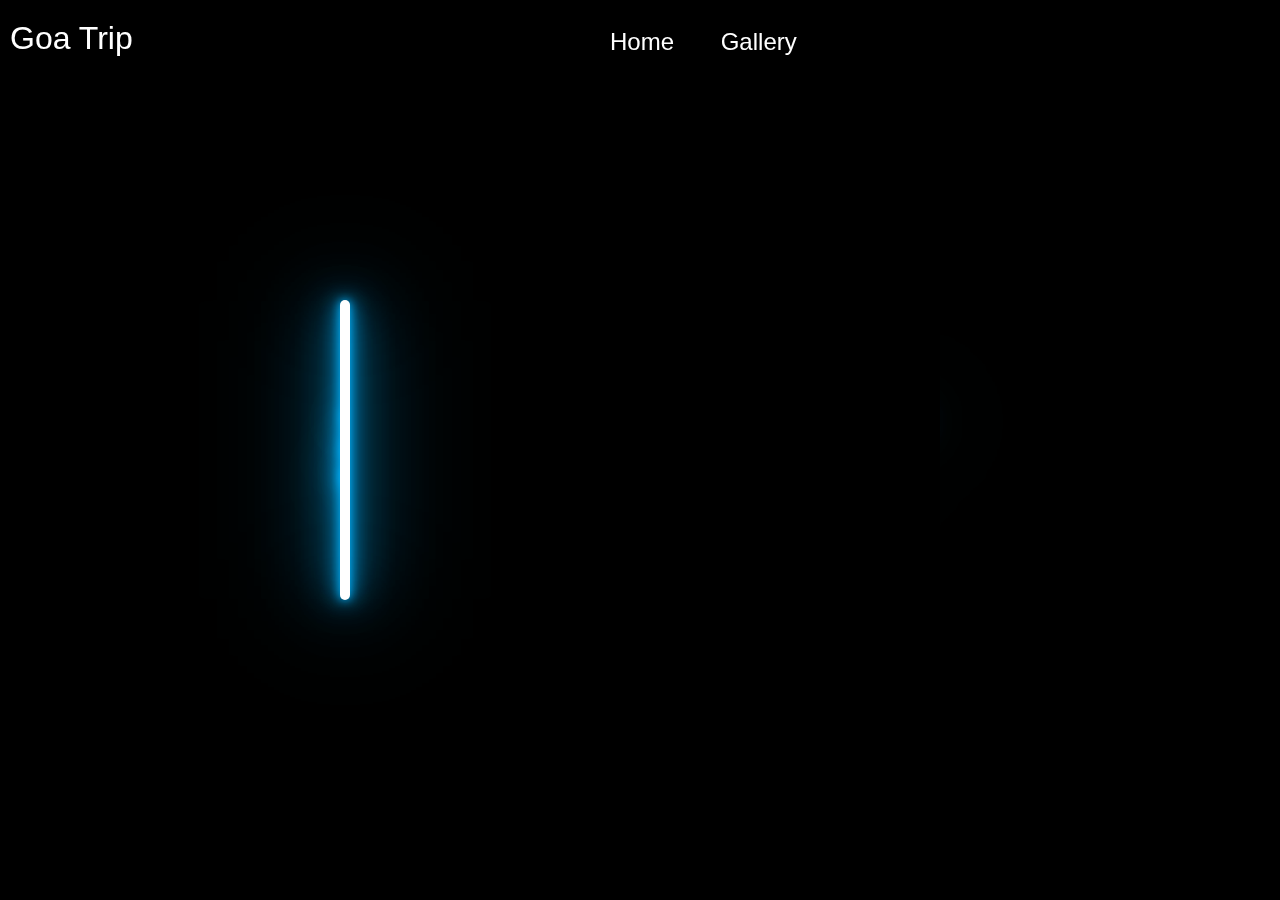
<file: Contact.html>
<!DOCTYPE html>
<html lang="en">
<head>
    <meta name="viewport" content="width=device-width, initial-scale=1.0">
    <title>Webpage Desing</title>
    <link rel="stylesheet" href="style.css">
    <link rel="stylesheet">
    <link href='https://unpkg.com/boxicons@2.1.4/css/boxicons.min.css' rel='stylesheet'>
    <link href='https://unpkg.com/boxicons@2.1.4/css/boxicons.min.css' rel='stylesheet'>


</head>
<body class="conus"> 
<div class="container">
<div class="logo">
    <span>Goa Trip</span>
</div>
</div>
<main class="header_cnt">
        <nav class="navigation">
            <a href="index.html">Home</a>
            <a href="#">Gallery</a>
            </nav>
</main>
<div class="box">
    <div class="lightbar"></div>
    <div class="topLayer"></div>
    <h2>YOU ARE FREE, BUT I AM NOT AVAILABLE. SO CONTACT ME ON THE 32nd OF EVERY MONTH</h2>
    </div>

</body>
</html>
</file>
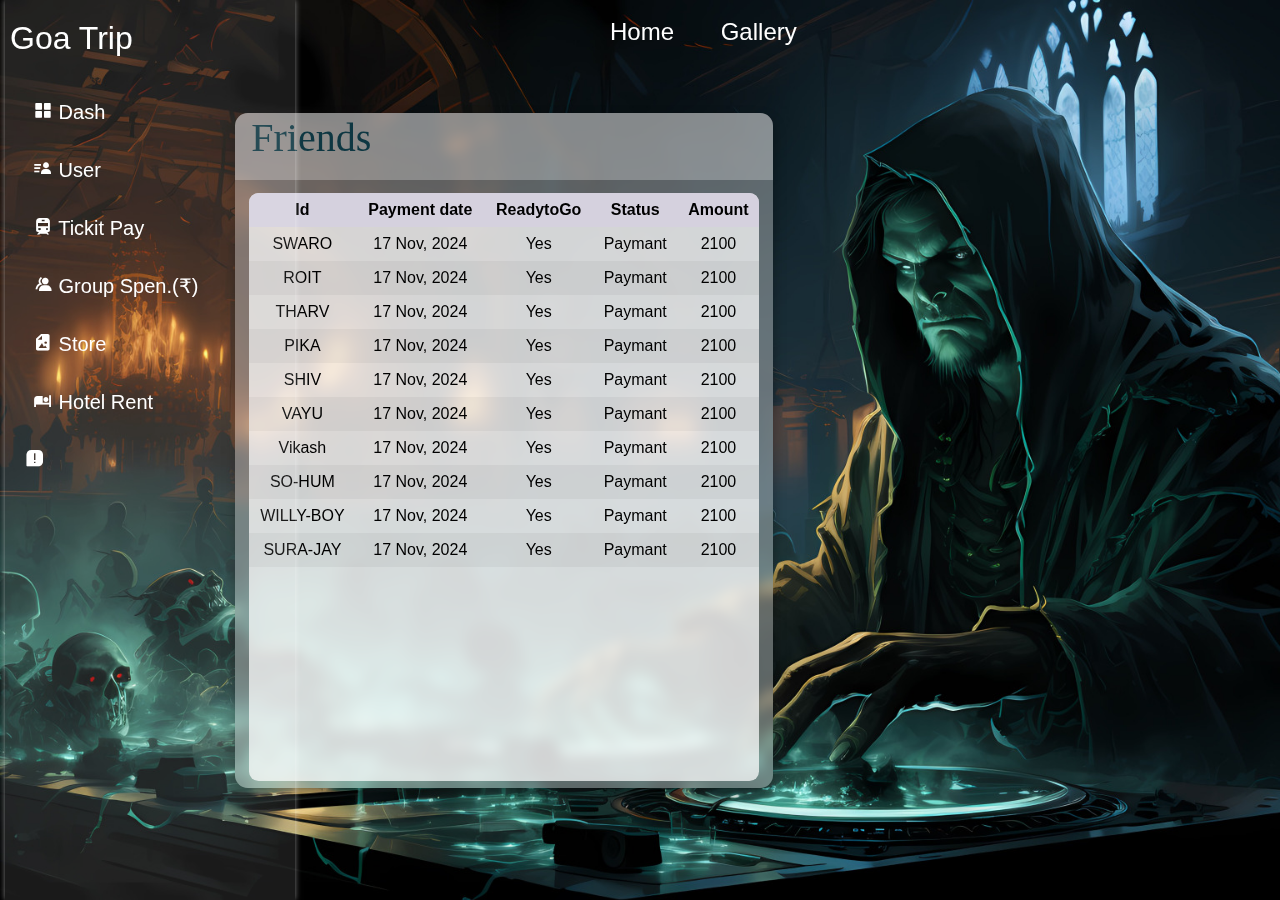
<file: Dashboard.html>
<!DOCTYPE html>
<html lang="en">
<head>
    <meta name="viewport" content="width=device-width, initial-scale=1.0">
    <title>Webpage Desing</title>
    <link rel="stylesheet" href="style.css">
    <link rel="stylesheet">
    <link href='https://unpkg.com/boxicons@2.1.4/css/boxicons.min.css' rel='stylesheet'>
    <link href='https://unpkg.com/boxicons@2.1.4/css/boxicons.min.css' rel='stylesheet'>


</head>
<body class="Dash"> 
    <div class="container">
<div class="logo">
    <span>Goa Trip</span>
</div>
</div>

<main class="header_db">
        <nav class="navigation">
            <a href="index.html">Home</a>
            <a href="#">Gallery</a>
            </nav>
</main>

    <main class="table">
        <section class="table_header">
            <div class="table_title3"> Friends </div>
            </section>
            <section class="table_body">
                <table>
                    <thead>
                        <tr>
                            <th> Id </th>
                            <th> Payment date </th>
                            <th> ReadytoGo </th>
                            <th> Status </th>
                            <th> Amount </th>
                        </tr>
                    </thead>
                    <tbody>
                        <tr>
                            <td> SWARO </td>
                            <td> 17 Nov, 2024</td>
                            <td> Yes</td>
                            <td> Paymant</td>
                            <td> 2100 </td>
                        </tr>
                        <tr>
                            <td> ROIT </td>
                            <td> 17 Nov, 2024</td>
                            <td> Yes</td>
                            <td> Paymant</td>
                            <td> 2100 </td>
                        </tr>
                        <tr>
                            <td> THARV </td>
                            <td> 17 Nov, 2024</td>
                            <td> Yes</td>
                            <td> Paymant</td>
                            <td> 2100 </td>
                        </tr>
                        <tr>
                            <td> PIKA </td>
                            <td> 17 Nov, 2024</td>
                            <td> Yes</td>
                            <td> Paymant</td>
                            <td> 2100 </td>
                        </tr>
                        <tr>
                            <td> SHIV </td>
                            <td> 17 Nov, 2024</td>
                            <td> Yes</td>
                            <td> Paymant</td>
                            <td> 2100 </td>
                        </tr>
                        <tr>
                            <td> VAYU </td>
                            <td> 17 Nov, 2024</td>
                            <td> Yes</td>
                            <td> Paymant</td>
                            <td> 2100 </td>
                        </tr>
                        <tr>
                            <td> Vikash </td>
                            <td> 17 Nov, 2024</td>
                            <td> Yes</td>
                            <td> Paymant</td>
                            <td> 2100 </td>
                        </tr>
                        <tr>
                            <td> SO-HUM </td>
                            <td> 17 Nov, 2024</td>
                            <td> Yes</td>
                            <td> Paymant</td>
                            <td> 2100 </td>
                        </tr>
                        <tr>
                            <td> WILLY-BOY </td>
                            <td> 17 Nov, 2024</td>
                            <td> Yes</td>
                            <td> Paymant</td>
                            <td> 2100 </td>
                        </tr>
                        <tr>
                            <td> SURA-JAY </td>
                            <td> 17 Nov, 2024</td>
                            <td> Yes</td>
                            <td> Paymant</td>
                            <td> 2100 </td>
                        </tr>
                    </tbody>
                </table>
            </main>
                        <div class="main_box">
                            <input type="checkbox" id="check">
                            <div class="btn_one">
                                <label for="check">
                                </label>
                                
                                </label>
                        </div>
                        <div class="sidebar_menu">
                            <div class="btn_two">
                                <label for="check">
                                    <i class='bx bx-menu toggle-btn' ></i>
                                </label>
                            </div>
                            <div class="menu">
                            <ul>
                                <li>
                                    <i class="menu"></i>
                                    <a href="Dashboard.html">
                                            <i class='bx bxs-grid-alt bx-flip-horizontal' ></i>
                                                <span class="link name">Dash</span>
                                    </a>
                                </li>
                                <li>
                                    <i class="menu"></i>
                                    <a href="#">
                                            <i class='bx bxs-user-detail bx-flip-horizontal' ></i>
                                                <span class="link name">User</span>
                                        
                                    </a>
                                </li>
                                <li>
                                    <i class="menu"></i>
                                    <a href="TravelPayment.html">
                                            <i class='bx bxs-train bx-flip-horizontal' ></i>
                                                <span class="link name">Tickit Pay</span>
                                </a>
                                </li>
                                <li>
                                    <i class="menu"></i>
                                    <a href="GroupSpend.html">
                                        <i class='bx bxs-group bx-flip-horizontal' ></i>
                                    <span class="link name">Group Spen.(₹)</span>
                            </a>
                                </li>
                                    <li>
                                        <i class="menu"></i>
                                        <a href="#">
                                            <i class='bx bxs-file-image bx-flip-horizontal' ></i>
                                            <span class="link name">Store</span>
                                </a>
                                    </li>
                                <li>
                                        <i class="menu"></i>
                                        <a href="#">
                                            <i class='bx bxs-hotel bx-flip-horizontal' ></i>
                                        <span class="link name">Hotel Rent</span>
                                </a>
                                            <li>
                                                <i class="menu"></i>
                                                    <a href="#">
                                                        <i class='bx bxs-message-square-error '></i>
                                                <span class="link name"></span>
                                            </a>
                                                </li>
                            </ul>
                        </nav>
                        </div>
                        </div>
        
    </body>
</html>
</file>
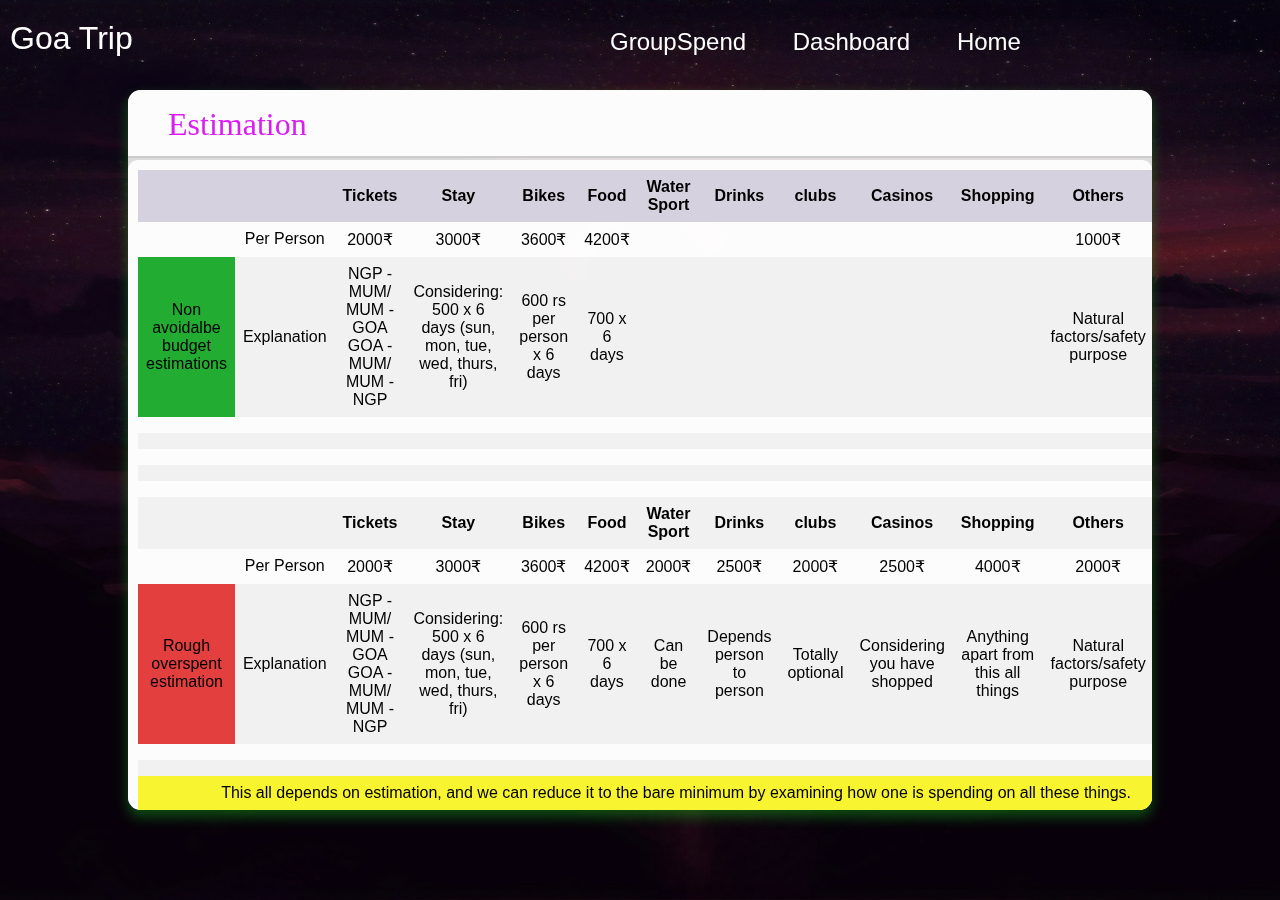
<file: Estimation.html>
<!DOCTYPE html>
<html lang="en">
<head>
    <meta name="viewport" content="width=device-width, initial-scale=1.0">
    <title>Webpage Desing</title>
    <link rel="stylesheet" href="style.css">
</head>
<body class="Esti"> 
    <div class="container">
<div class="logo">
    <span>Goa Trip</span>
</div>
</div>

<main class="header_esm">
        <nav class="navigation">
            <a href="GroupSpend.html">GroupSpend</a>
            <a href="Dashboard.html">Dashboard</a>
            <a href="index.html">Home</a>
            </nav>
</main>

    <main class="tableE">
        <section class="table_headerE">
                <div class="table_title1">Estimation</div>
            </section>
            <section class="table_bodyE">
                <table>
                    <thead>
                        <tr>
                            <th> </th>
                            <th> </th>
                            <th> Tickets </th>
                            <th> Stay </th>
                            <th> Bikes </th>
                            <th> Food </th>
                            <th> Water Sport </th>
                            <th> Drinks </th>
                            <th> clubs </th>
                            <th> Casinos </th>
                            <th> Shopping </th>
                            <th> Others </th>
                            <th>  Total </th>
                        </tr>
                    </thead>
                    <tbody>
                        <tr>
                            <td>  </td>
                            <td> Per Person </td>
                            <td> 2000₹</td>
                            <td> 3000₹</td>
                            <td> 3600₹</td>
                            <td> 4200₹</td>
                            <td>  </td>
                            <td>  </td>
                            <td>  </td>
                            <td>  </td>
                            <td>  </td>
                            <td> 1000₹</td>
                            <td>  </td>
                        </tr>
                        <tr>
                            <td id="a1" rowspan="1"> Non avoidalbe budget estimations</td>
                            <td>  Explanation</td>
                            <td rowspan="1"> NGP - MUM/
                                MUM - GOA
                                GOA - MUM/
                                MUM - NGP</td>
                                <td rowspan="1"> Considering:
                                    500 x 6 days
                                    (sun, mon, tue,
                                        wed, thurs, fri)</td>
                                        <td rowspan="1"> 600 rs per person 
                                            x 6 days</td>  
                                            <td rowspan="1"> 700 x 6 days</td>
                            <td>  </td>
                            <td> </td>
                            <td> </td>
                            <td> </td>
                            <td> </td>
                            <td> Natural factors/safety purpose</td>
                            <td id="a2" colspan="12"> 13800 </td>
                        </tr>
                        <tr>
                            <td> </td>
                            <td rowspan="1"> </td>
                        </tr>
                        <tr>
                            <td colspan="13"> </td>
                        </tr>
                        <tr>
                            <td>  </td>
                        </tr>
                        <tr>
                            <td colspan="12"> </td>
                            <td>  </td>
                            
                        </tr>
                        <tr>
                            <td>  </td>
                            
                        </tr>
                        <tr>
                            <th> </th>
                            <th> </th>
                            <th> Tickets </th>
                            <th> Stay </th>
                            <th> Bikes </th>
                            <th> Food </th>
                            <th> Water Sport </th>
                            <th> Drinks </th>
                            <th> clubs </th>
                            <th> Casinos </th>
                            <th> Shopping </th>
                            <th> Others </th>
                            <th> Total </th>
                        </tr>

                        <tr>
                            <td rowspan="1"> </td>
                            <td> Per Person </td>
                            <td> 2000₹</td>
                            <td> 3000₹</td>
                            <td> 3600₹</td>
                            <td> 4200₹</td>
                            <td> 2000₹</td>
                            <td> 2500₹</td>
                            <td> 2000₹</td>
                            <td> 2500₹</td>
                            <td> 4000₹</td>
                            <td> 2000₹</td>
                            <td>  </td>
                        </tr>

                        <tr>
                            <td id="a3" rowspan="1"> Rough overspent estimation</td>
                            <td>  Explanation</td>
                            <td rowspan="1"> NGP - MUM/
                                MUM - GOA
                                GOA - MUM/
                                MUM - NGP</td>
                                <td rowspan="1"> Considering:
                                    500 x 6 days
                                    (sun, mon, tue,
                                        wed, thurs, fri)</td>
                                        <td rowspan="1"> 600 rs per person 
                                            x 6 days</td>  
                                            <td rowspan="1"> 700 x 6 days</td>
                                            <td rowspan="1"> Can be done</td>
                                            <td rowspan="1"> Depends person to person</td>
                                            <td rowspan="1"> Totally optional</td>
                                            <td rowspan="1"> Considering you have shopped</td>
                                            <td rowspan="1"> Anything apart from this all things</td>
                                            <td> Natural factors/safety purpose</td>
                                            <td id="a4" colspan="12"> 27800 </td>
                            
                            
                        </tr>
                        <tr>
                            <td colspan="13"> </td>
                        </tr>
                        <tr>
                            <td colspan="13"> </td>
                            
                        </tr>
                        <tr>
                            <td id="a5" colspan="13"> This all depends on estimation, and we can reduce it to the bare minimum by examining how one is spending on all these things.</td>
                        </tr>
                        <tr>
                            <td colspan="13"> </td>
                        </tr>
                        <tr>
                            <td>  </td>
                            <td>  </td>
                        </tr>
                        <tr>
                            <td id="a6" colspan="13"> Disclaimer: If your current overspend estimate is around ₹20,000 per person for a 6-day trip, it seems a bit high but manageable, depending on the activities you prioritize. 
                                A bare-minimum trip (excluding luxury activities) can be done for ₹8,000-₹10,000 per person.</td>
                        </tr>
                    </tbody>

                
                </table>
    </main>

    
</body>
</html>
</file>
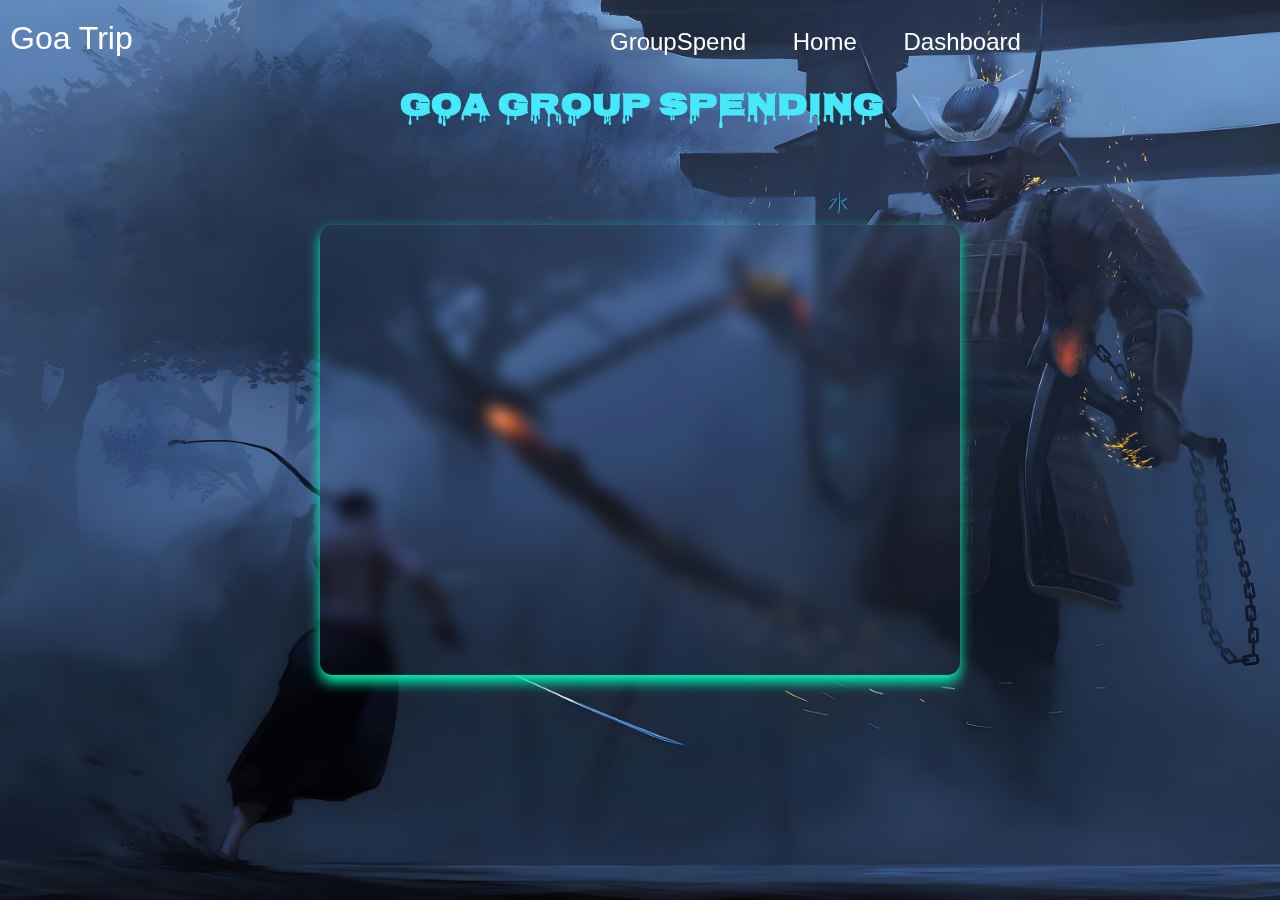
<file: Goa(group)Spending.html>
<!DOCTYPE html>
<html lang="en">
<head>
    <meta name="viewport" content="width=device-width, initial-scale=1.0">
    <title>Goa Budget</title>
    <link href='https://fonts.googleapis.com/css?family=Nosifer' rel='stylesheet'>
    <link rel="stylesheet" href="style.css">
</head>
<body class="Spend">
    <div class="container">
<div class="logo">
    <span>Goa Trip</span>
</div>
</div>
<main class="header_ggs">
        <nav class="navigation">
            <a href="GroupSpend.html">GroupSpend</a>
            <a href="index.html">Home</a>
            <a href="Dashboard.html">Dashboard</a>
            </nav>
</main>
    <h4>Goa group Spending</h4>
    <iframe src="https://script.google.com/macros/s/AKfycbz6ld_czEYi_U9_dFLQ7Fa6oHKmE794SAYh2ZJ1fJhF31VaEwWpUHPn-N06_bX8f1Br/exec" height="450px" width="50%"  Scrolling="no" style="border: none;"  ></iframe>
</body> 
</html>
</file>
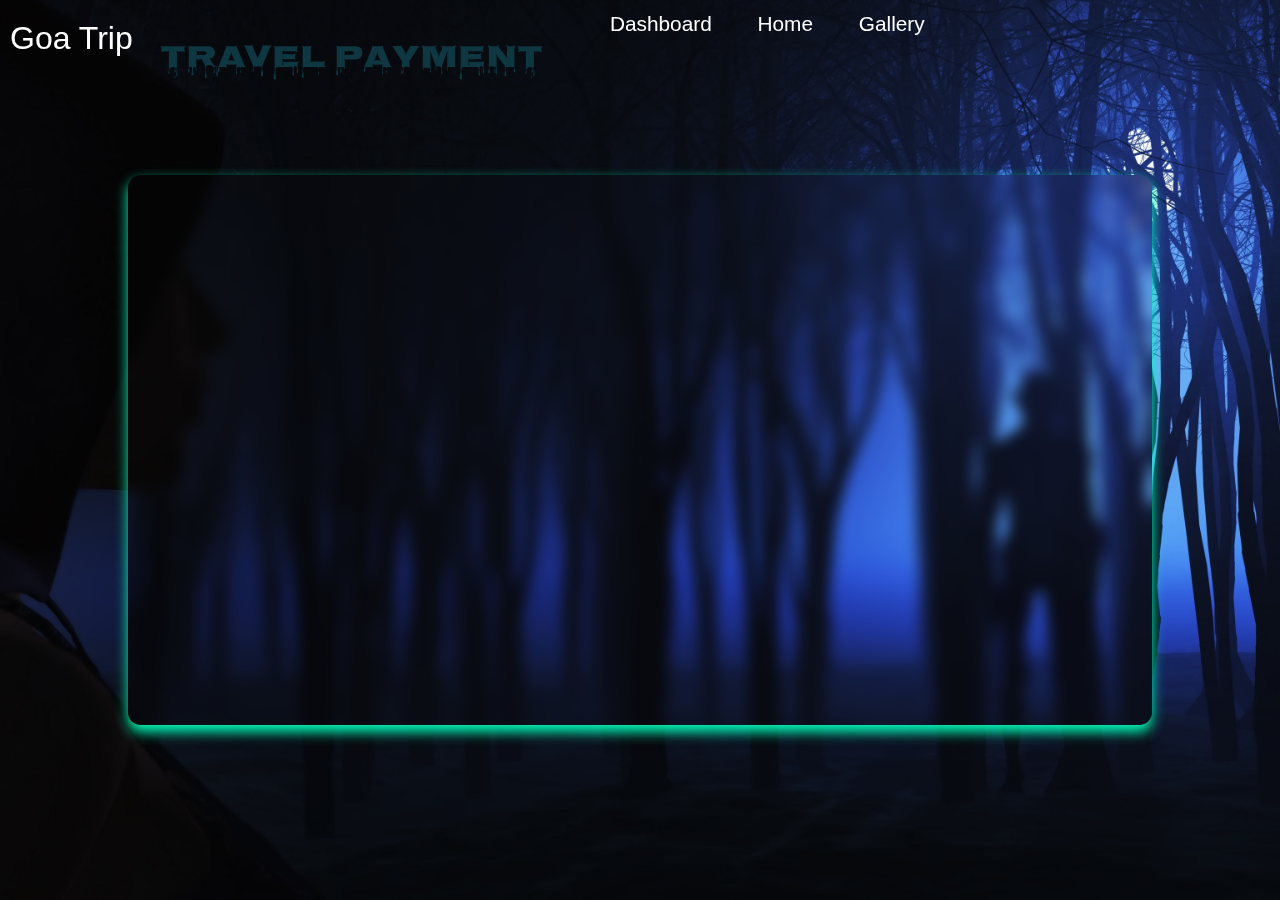
<file: TravelPayment.html>
<!DOCTYPE html>
<html lang="en">
<head>
    <meta name="viewport" content="width=device-width, initial-scale=1.0">
    <title>Goa Budget</title>
    <link href='https://fonts.googleapis.com/css?family=Nosifer' rel='stylesheet'>
    <link rel="stylesheet" href="style.css">
</head>
<body>
    <div class="container">
<div class="logo">
    <span>Goa Trip</span>
</div>
</div>

<main class="header_tp">
        <nav class="navigation">
            <a href="Dashboard.html">Dashboard</a>
            <a href="index.html">Home</a>
            <a href="#">Gallery</a>
            </nav>
</main>
    <div class="table_title">TRAVEL PAYMENT</div>
    <iframe src="https://script.google.com/macros/s/AKfycbywl9ttl3Tp0S1XmpEXJiFcnKf_BfbpUpIZlwOwmuKwF4ct7o_jOE1eOJYtxBwzRyo/exec" height="550px" width="80%"  Scrolling="no" style="border: none;"  ></iframe>
</body> 
</html>
</file>
<file: style.css>
@import url('https://fonts.googleapis.com/css?family=Poppins');

* {
    margin: 0;
    padding: 0;
    box-sizing: border-box;
    font-family: 'poppins', sans-serif;

}

body.iindex  {
    display: flex;
    justify-content: center;
    align-items: center;
    min-height: 100vh;
    background: url(main.jpg) no-repeat ;
    background-size: cover;
    background-position: center;
    overflow: hidden;
}

/* Container for any top bar or fixed element */
.container {
    position: fixed;
    top: 0;
    left: 0;
    width: 100%;  /* Ensuring the container spans the full width */
    padding: 0px;
    z-index: 9999; /* Ensure the container is on top */
    background-color: rgba(255, 255, 255, 0); /* Slight transparency */
}

/* Header - Keep it fixed at the top */
header {
    font-size: 1.3rem;
    position: fixed;
    top: 2rem;
    left: 50rem;  /* Align the header to the left */
    width: 100%;
    padding: 20px 10px;
    display: flex;
    justify-content: space-between;
    align-items: center;
    z-index: 99; /* Ensure it stays under the container */
}

/* Logo Styling */
.logo {
    font-size: 2em;
    color: #fff;
    user-select: none;
    position: fixed; /* Fix position of the logo */
    top: 20px; /* Give it some top space so it's not right at the very top */
    left: 10px; /* Ensure it stays at the left */
    z-index: 1000; /* Ensure logo is on top of other content */
    margin: 0; /* Remove any margin if applied */
}


.navigation a {
    position: relative;
    font-size: 1em;
    color: #fff;
    text-decoration: none;
    font-weight: 500;
    margin-left: 40px;
}

.navigation a::after {
    content: '';
    position: absolute;
    left: 0;
    bottom:  -6px;
    width: 100%;
    height: 3px;
    background: #fff;
    border-radius: 5px;
    transform-origin: right;
    transform: scale(0);
    transition: transform  0.5s ;

}

.navigation a:hover::after {
    transform-origin: left;
    transform: scale(1);
    
}

.navigation .btnLogin-popup  {
    width: 130px;
    height: 50px;
    background: transparent;
    border: 2px solid #fff;
    outline: none;
    border-radius: 6px;
    cursor: pointer;
    font-size: 1.1em;
    color: #fff;
    font-weight: 500;
    margin-left: 40px;
    transition: 0.5s;

}

.navigation  .btnLogin-popup:hover  {

    background: #fff;
    color: #162938;

}

.wrapper {
    position: relative;
    width: 600px;
    height: 640px;
    background: transparent;
    border: 2px solid rgba(255, 255, 255, .5);
    border-radius: 20px;
    backdrop-filter: blur(20px);
    box-shadow: 0 0 30px rgba(255, 255, 255, .5);
    display: flex;
    justify-content: center;
    align-items: center;
    overflow: hidden;
    transform: scale(0);
    transition: transform .5s ease, height .2s ease;

}

.wrapper.active-popup {
    transform: scale(1);
}

.wrapper.active{
    height: 520px;
}

.wrapper .form-box {
    width: 100%;
    padding: 40px;
}

.form-box h2 {
    font-size: 2em;
    color: #162938;
    text-align: center;

}

.input-box  {
    position: relative;
    width: 100%;
    height: 50px;
    border-bottom: 2px solid #162938;
    margin: 30px 0;

}

.input-box label {
    position: absolute ;
    top: 50%;
    left: 5px;
    transform:  translateY(-50%);
    font-size: 1em;
    color: #162938;
    font-weight: 500;
    pointer-events: none;
    transition: .5s;

}
.input-box input:focus~label,
.input-box input:valid~label {
    top: -5px;
    
}

.input-box input {
    width: 100%;
    height: 100%;
    background: transparent;
    border: none;
    outline: none;
    font-size: 1em;
    color: #162938;
    font-weight: 600;
    padding: 0 35px 0 5px;

}

.input-box .icon {
    position: absolute;
    right: 8px;
    font-size: 1.2em;
    color: #162938;
    line-height: 57px;

}

.btn{
    width: 100%;
    height: 45px;
    background: #162938;
    border: none;
    outline: none;
    border-radius: 6px;
    cursor: pointer;
    font-size: 1em;
    color: #fff;
    font-weight: 500;

}


@media (max-width: 475px) {
    /* Make the body and container adjust for smaller screens */
    body.iindex {
        background-size: cover;
        background-position: center;
        overflow: hidden;
    }

    .container2 {
        position: relative;
        background-color: rgba(255, 255, 255, 0); /* Increased opacity for better visibility */
        padding: 0px; /* Adjust padding */
    }

    /* Adjust header positioning */
    header {
        position: fixed; /* Changed from fixed */
        top: 3rem; /* Reset top */
        left: 0; /* Reset left */
        width: auto;
        font-size: 1.3rem; /* Smaller font size */
        padding: 10px;
        display: block;
    }

    /* Adjust logo position */
    .logo {
        font-size: 1.5em; /* Adjust logo size */
        left: 10px;
        top: 15px; /* Slightly adjust top margin */
    }

    /* Adjust navigation */
    .navigation a {
        font-size: 0.9em; /* Reduce font size */
        margin-left: 20px;
    }

    .navigation .btnLogin-popup {
        width: 110px; /* Adjust button width */
        height: 40px; /* Adjust button height */
        font-size: 1em; /* Adjust font size */
        margin-left: 8.5rem;
        margin-top: 1.5rem;
    }

    /* Adjust wrapper size */
    .wrapper {
        width: 90%; /* Make wrapper take more width on smaller screens */
        height: auto; /* Adjust height */
        margin: 0 auto; /* Center wrapper */
    }

    /* Adjust form-box padding */
    .form-box {
        padding: 20px;
    }

    /* Adjust the input box and labels */
    .input-box {
        margin: 20px 0; /* Adjust margin */
    }

    .input-box input {
        padding: 0 20px 0 5px; /* Adjust padding */
    }

    /* Adjust the button size */
    .btn {
        height: 40px; /* Smaller button height */
        font-size: 0.9em; /* Smaller font size */
    }
}





/* ### Estimation page ### */



* {
    margin: 0;
    padding: 0;
    box-sizing: border-box;
    font-family: sans-serif;
}

body.Esti {
    min-height: 100vh;
    background: url(mon.jpg) no-repeat;
    background-size: cover;
    background-position: center;
    display: flex;
    justify-content: center;
    align-items: center;
    overflow: hidden;
}

/* Header - Keep it fixed at the top */
.header_esm {
    font-size: 1.5rem;
    position: fixed;
    top: 0.5rem;
    left: 35rem;  /* Align the header to the left */
    width: 100%;
    padding: 20px 10px;
    display: flex;
    justify-content: space-between;
    align-items: center;
    z-index: 99; /* Ensure it stays under the container */
}

.table_title1{
    font-family: 'Nosifer';
    position: fixed;
    top: 1rem;
    left: 2.5rem;
    width: 100%;
    display: flex;
    justify-content: space-between;
    align-items: center;
    font-size: 2rem;
    color: #da1df1;
    text-align: center;
    -webkit-box-reflect: below 0.5linear-gradient(transparent,#0008);
    outline: none;
}

.hname {
    font-size: 1rem;
    margin-bottom: 1rem; /* Space below heading */
    text-align: center; /* Ensure heading is centered */
}

.tableE {
    width: 80vw;
    height: 80vh;
    background-color: rgba(255, 255, 255, 0.85); /* Semi-transparent background */
    backdrop-filter: blur(7px); /* Apply blur effect */
    box-shadow: 0 .4rem .8rem rgba(31, 255, 31, 0.3); /* Add shadow */
    border-radius: .8rem;
    overflow: hidden;
    display: flex;
    flex-direction: column;
}

#a1, #a2 {
    background-color: #22ac32;
}

#a3, #a4 {
    background-color: #e33f3f;
}

#a5 {
    background-color: #f8f530;
}

#a6 {
    background-color: #57f514;
}

.table_headerE {
    width: 100%;
    height: 10%;
    top: 0%;
    background-color: rgba(255, 255, 255, 0.9); /* Slightly transparent background */
    padding: .8rem 1rem;
    font-size: 1.2rem;
    text-align: center;
    border-bottom: 2px solid #ccc;
}

.table_bodyE {
    width: 100%;
    height: 100%;
    background-color: rgba(255, 255, 255, 0.9);
    margin-top: 2px;
    border-radius: .6rem;
    overflow-y: auto; /* Scroll if content exceeds */
    padding: 10px;
    font-size: 1rem;
    display: block;
}

.table_bodyE::-webkit-scrollbar {
    width: 6px; /* Thinner scrollbar */
}

.table_bodyE::-webkit-scrollbar-thumb {
    background: rgba(0, 0, 0, 0.3); /* Dark scrollbar thumb */
    border-radius: 10px;
}



@media (max-width: 475px){
.header_esm{
    font-size: 1.5rem;
    position: fixed;
    top: 2rem;
    left: 0.3rem;  /* Align the header to the left */
    width: 100%;
    padding: 10px 10px;
    display: flex;
    justify-content: space-between;
    align-items: center;
    z-index: 99; /* Ensure it stays under the container */
}
.tableE {
    width: 80vw;
    height: 75vh;
    background-color: rgba(255, 255, 255, 0.85); /* Semi-transparent background */
    backdrop-filter: blur(7px); /* Apply blur effect */
    box-shadow: 0 .4rem .8rem rgba(31, 255, 31, 0.3); /* Add shadow */
    border-radius: .8rem;
    overflow: hidden;
    display: flex;
    flex-direction: column;
}

}



/* ### Gallery page ### */



@import url('https://fonts.googleapis.com/css2?family=Poppins:ital,wght@0,100;0,200;0,300;0,400;0,500;0,600;0,700;0,800;0,900;1,100;1,200;1,300;1,400;1,500;1,600;1,700;1,800;1,900&display=swap');

body.Gallery  {
    display: flex;
    justify-content: center;
    align-items: center;
    min-height: 100vh;
    background: url(alon.jpg) no-repeat ;
    background-size: cover;
    background-position: center;
    overflow: hidden;
}

/* Header - Keep it fixed at the top */
.header_gary {
    font-size: 1.3rem;
    position: fixed;
    top: 0.5rem;
    left: 40rem;  /* Align the header to the left */
    width: 100%;
    padding: 20px 10px;
    display: flex;
    justify-content: space-between;
    align-items: center;
    z-index: 99; /* Ensure it stays under the container */
}

/* carousel */
.carousel{
    top: 3rem;
    height: 90vh;
    width: 95vw;
    overflow: hidden;
    position: relative;
}
.carousel .list .item{
    width: 100%;
    height: 95%;
    position: absolute;
    inset: 0 0 0 0;
}
.carousel .list .item img{
    width: 100%;
    height: 100%;
    object-fit: cover;
}
.carousel .list .item .content{
    position: absolute;
    top: 20%;
    width: 1140px;
    max-width: 80%;
    left: 50%;
    transform: translateX(-50%);
    padding-right: 30%;
    box-sizing: border-box;
    color: #fff;
    text-shadow: 0 5px 10px #0004;
}
.carousel .list .item .author{
    font-weight: bold;
    letter-spacing: 10px;
}
.carousel .list .item .title,
.carousel .list .item .topic{
    font-size: 5em;
    font-weight: bold;
    line-height: 1.3em;
}
.carousel .list .item .topic{
    color: #f1683a;
}

/* thumbail */
.thumbnail{
    position: absolute;
    bottom: 50px;
    left: 50%;
    width: max-content;
    z-index: 100;
    display: flex;
    gap: 20px;
}
.thumbnail .item{
    width: 150px;
    height: 220px;
    flex-shrink: 0;
    position: relative;
}
.thumbnail .item img{
    width: 100%;
    height: 100%;
    object-fit: cover;
    border-radius: 20px;
}
.thumbnail .item .content{
    color: #fff;
    position: absolute;
    bottom: 10px;
    left: 10px;
    right: 10px;
}
.thumbnail .item .content .title{
    font-weight: 500;
}

/* arrows */
.arrows{
    position: absolute;
    top: 80%;
    right: 52%;
    z-index: 100;
    width: 300px;
    max-width: 30%;
    display: flex;
    gap: 10px;
    align-items: center;
}
.arrows button{
    width: 40px;
    height: 40px;
    border-radius: 50%;
    background-color: #eee4;
    border: none;
    color: #fff;
    font-family: monospace;
    font-weight: bold;
    transition: .5s;
}
.arrows button:hover{
    background-color: #fff;
    color: #000;
}

/* animation */
.carousel .list .item:nth-child(1){
    z-index: 1;
}

/* animation text in first item */

.carousel .list .item:nth-child(1) .content .author,
.carousel .list .item:nth-child(1) .content .title,
.carousel .list .item:nth-child(1) .content .topic,
.carousel .list .item:nth-child(1) .content .des,
.carousel .list .item:nth-child(1) .content .buttons
{
    transform: translateY(50px);
    filter: blur(20px);
    opacity: 0;
    animation: showContent .5s 1s linear 1 forwards;
}
@keyframes showContent{
    to{
        transform: translateY(0px);
        filter: blur(0px);
        opacity: 1;
    }
}
.carousel .list .item:nth-child(1) .content .title{
    animation-delay: 1.2s!important;
}
.carousel .list .item:nth-child(1) .content .topic{
    animation-delay: 1.4s!important;
}
.carousel .list .item:nth-child(1) .content .des{
    animation-delay: 1.6s!important;
}
.carousel .list .item:nth-child(1) .content .buttons{
    animation-delay: 1.8s!important;
}
/* create animation when next click */
.carousel.next .list .item:nth-child(1) img{
    width: 150px;
    height: 220px;
    position: absolute;
    bottom: 50px;
    left: 50%;
    border-radius: 30px;
    animation: showImage .5s linear 1 forwards;
}
@keyframes showImage{
    to{
        bottom: 0;
        left: 0;
        width: 100%;
        height: 100%;
        border-radius: 0;
    }
}

.carousel.next .thumbnail .item:nth-last-child(1){
    overflow: hidden;
    animation: showThumbnail .5s linear 1 forwards;
}
.carousel.prev .list .item img{
    z-index: 100;
}
@keyframes showThumbnail{
    from{
        width: 0;
        opacity: 0;
    }
}
.carousel.next .thumbnail{
    animation: effectNext .5s linear 1 forwards;
}

@keyframes effectNext{
    from{
        transform: translateX(150px);
    }
}

/* running time */

.carousel .time{
    position: absolute;
    z-index: 1000;
    width: 0%;
    height: 3px;
    background-color: #f1683a;
    left: 0;
    top: 0;
}

.carousel.next .time,
.carousel.prev .time{
    animation: runningTime 5s linear 1 forwards;
}
@keyframes runningTime{
    from{ width: 100%}
    to{width: 0}
}


/* prev click */

.carousel.prev .list .item:nth-child(2){
    z-index: 2;
}

.carousel.prev .list .item:nth-child(2) img{
    animation: outFrame 0.5s linear 1 forwards;
    position: absolute;
    bottom: 0;
    left: 0;
}
@keyframes outFrame{
    to{
        width: 150px;
        height: 220px;
        bottom: 50px;
        left: 50%;
        border-radius: 20px;
    }
}

.carousel.prev .thumbnail .item:nth-child(1){
    overflow: hidden;
    opacity: 0;
    animation: showThumbnail .5s linear 1 forwards;
}
.carousel.next .arrows button,
.carousel.prev .arrows button{
    pointer-events: none;
}
.carousel.prev .list .item:nth-child(2) .content .author,
.carousel.prev .list .item:nth-child(2) .content .title,
.carousel.prev .list .item:nth-child(2) .content .topic,
.carousel.prev .list .item:nth-child(2) .content .des,
.carousel.prev .list .item:nth-child(2) .content .buttons
{
    animation: contentOut 1.5s linear 1 forwards!important;
}

@keyframes contentOut{
    to{
        transform: translateY(-150px);
        filter: blur(20px);
        opacity: 0;
    }
}



/* Media Query for screens with max-width 478px */
@media screen and (max-width: 478px) {

/* ### Logo ### */
    .logo {
        max-width: 120px; /* Smaller logo for smaller screens */
        position: fixed;
        top: 0;
        left: -10rem;
    }

    /* Header - Keep it fixed at the top */
.header_gary {
    font-size: 1.3rem;
    position: fixed;
    top: 1rem;
    left: 5rem;  /* Align the header to the left */
    width: 100%;
    padding: 20px 10px;
    display: flex;
    justify-content: space-between;
    align-items: center;
    z-index: 99; /* Ensure it stays under the container */
}

    .container {
        padding: 5px; /* Less padding for mobile view */
    }

    /* Ensure the body is appropriately styled for mobile */
    body.Gallery {
        background-size: cover;
        background-position: center;
        padding: 0 5px;
        margin: 0;
    }

    /* Carousel container styles */
    .carousel {
        position: relative;
        top: -3rem;
        width: 100%;    /* Full width */
        height: 50vh;   /* Set carousel height to 50% of the screen height */
        overflow: hidden;
    }

    /* Carousel items */
    .carousel .list .item {
        position: absolute;
        inset: 0;
        width: 100%;
        height: 100%;
        transition: all 0.5s ease-in-out;
    }

    /* Ensuring the image inside each carousel item is displayed correctly */
    .carousel .list .item img {
        width: 100%;
        height: 100%;
        object-fit: cover;   /* Make sure the image covers the whole area without stretching */
        object-position: center;   /* Keep the image centered */
    }

    /* Centering content inside carousel */
    .carousel .list .item .content {
        position: absolute;
        top: 10%;  /* Slight padding from the top */
        left: 50%;
        transform: translateX(-50%); /* Center the content horizontally */
        width: 90%;  /* Reduce width to ensure content is not stretched */
        color: #fff;
        text-align: center;
        text-shadow: 0 5px 10px rgba(0, 0, 0, 0.4);
    }

    /* Adjusting text styles inside the carousel */
    .carousel .list .item .author {
        font-size: 1.2em;  /* Slightly smaller text */
        font-weight: bold;
        letter-spacing: 2px;
    }

    .carousel .list .item .title {
        font-size: 2.5em; /* Smaller title for mobile */
        font-weight: bold;
        line-height: 1.3em;
        margin-bottom: 10px;
    }

    .carousel .list .item .topic {
        color: #f1683a;
        font-size: 2em;  /* Reduced topic size */
        margin-bottom: 20px;
    }

    /* Thumbnail styling for smaller screens */
    .thumbnail {
        position: absolute;
        bottom: 10px;
        left: 50%;
        transform: translateX(0%);
        display: flex;
        justify-content: center;
        gap: 30px;
        z-index: 100;
    }

    .thumbnail .item {
        width: 50px;  /* Smaller thumbnail size */
        height: 75px;
        flex-shrink: 0;
        position: relative;
    }

    .thumbnail .item img {
        width: 100%;
        height: 100%;
        object-fit: cover;
        border-radius: 10px;
    }

    .thumbnail .item .content {
        color: #fff;
        position: absolute;
        bottom: 5px;
        left: 5px;
        right: 5px;
    }

    .thumbnail .item .content .title {
        font-size: 0.8em; /* Smaller title text */
    }

    /* Arrows for navigation */
    .arrows {
        position: absolute;
        top: 80%;
        left: 35%;
        transform: translateX(-50%);  /* Center the arrows */
        z-index: 100;
        display: flex;
        gap: 10px;
    }

    .arrows button {
        width: 40px;
        height: 40px;
        border-radius: 50%;
        background-color: rgba(255, 255, 255, 0.6);
        border: none;
        color: #fff;
        font-family: monospace;
        font-weight: bold;
        transition: 0.5s;
    }

    .arrows button:hover {
        background-color: #fff;
        color: #000;
    }

    /* Progress bar for carousel time */
    .carousel .time {
        position: absolute;
        top: 0;
        left: 0;
        width: 100%;
        height: 3px;
        background-color: #f1683a;
        animation: runningTime 5s linear 1 forwards;
    }

    @keyframes runningTime {
        from { width: 100%; }
        to { width: 0%; }
    }

    /* Animation for content in the first carousel item */
    .carousel .list .item:nth-child(1) .content {
        transform: translateY(30px);
        filter: blur(20px);
        opacity: 0;
        animation: showContent 0.5s 1s linear forwards;
    }

    @keyframes showContent {
        to {
            transform: translateY(0px);
            filter: blur(0);
            opacity: 1;
        }
    }

    /* Animation delay for content elements */
    .carousel .list .item:nth-child(1) .content .title {
        animation-delay: 1.2s;
    }

    .carousel .list .item:nth-child(1) .content .topic {
        animation-delay: 1.4s;
    }

    .carousel .list .item:nth-child(1) .content .des {
        animation-delay: 1.6s;
    }

    .carousel .list .item:nth-child(1) .content .buttons {
        animation-delay: 1.8s;
    }

    /* Adjusting previous item in the carousel for transitions */
    .carousel.prev .list .item:nth-child(2) img {
        animation: outFrame 0.5s linear forwards;
    }

    @keyframes outFrame {
        to {
            width: 100px;
            height: 150px;
            bottom: 50px;
            left: 50%;
            border-radius: 20px;
        }
    }

    /* Disabling arrows during transitions */
    .carousel.next .arrows button,
    .carousel.prev .arrows button {
        pointer-events: none;
    }

}



/* ### Goa(group)Spending ### */




body.Spend{
    
    margin: 0;
    padding: 0;
    height: 20vh;
    display: flex;
    justify-content: center;
    align-items: center;
    min-height: 100vh;
    background: url(mpsa.jpg) no-repeat ;
    background-size: cover;
    background-position: center;  
    overflow: hidden;


}

/* Header - Keep it fixed at the top */
.header_ggs{
    font-size: 1.5rem;
    position: fixed;
    top: 0.5rem;
    left: 35rem;  /* Align the header to the left */
    width: 100%;
    padding: 20px 10px;
    display: flex;
    justify-content: space-between;
    align-items: center;
    z-index: 99; /* Ensure it stays under the container */
}


iframe {
    background-color: transparent;
    backdrop-filter: blur(7px);
    box-shadow: 0 .4rem .8rem rgb(0, 255, 187);
    border-radius:  .8rem;
    overflow: hidden;
}


h4{
    font-family: 'Nosifer';
    position: fixed;
    top: 5rem;
    left: 25rem;
    width: 100%;
    display: flex;
    justify-content: space-between;
    align-items: center;
    font-size: 2em;
    color: #46e8fa;
    text-align: center;
    
}  


/* Media Query for screens smaller than 475px */
@media (max-width: 475px) {


    /* Header - Keep it fixed at the top */
.header_ggs{
    font-size: 1.5rem;
    position: fixed;
    top: 1.5rem;
    left: 0rem;  /* Align the header to the left */
    width: 100%;
    padding: 20px 10px;
    display: flex;
    justify-content: space-between;
    align-items: center;
    z-index: 99; /* Ensure it stays under the container */
}

    /* ### Logo ### */
    .logo {
        max-width: 120px; /* Smaller logo for smaller screens */
        position: fixed;
        top: 0;
        left: 2rem;
    }

    .container {
        padding: 5px; /* Less padding for mobile view */
    }

    body.Spend {
        /* Adjust height and other styles for smaller screens */
        height: auto; /* Allow the body height to be flexible on small screens */
        padding: 10px; /* Add padding for better spacing */
        background-size: cover; /* Ensure background size adjusts for smaller screens */
        background-position: center; /* Keep background centered */
    }

    iframe {
        width: 50rem; /* Ensure the iframe fills the available width */
        height: 35rem; /* Set a fixed height for iframe */
        margin-top: 10px; /* Space the iframe from the top */
        box-shadow: 0 .2rem .6rem rgba(0, 255, 187, 0.6); /* Lighter shadow on small screens */
        border-radius: .5rem; /* Slightly smaller border radius */
    }

    h4 {
        font-size: 0.1rem; /* Decrease font size for smaller screens */
        top: 5rem; /* Adjust heading position */
        left: 10px; /* Adjust heading position */
        font-size: 1.5em; /* Reduce heading size for small screens */
        padding: 0 10px; /* Add padding to prevent text from touching edges */
    }
}




/* ### Dashboard page ### */

 *{
    margin: 0;
    padding: 0;

    box-sizing: border-box;
    font-family: sans-serif;
}

   /* Header - Keep it fixed at the top */
.header_db{
    font-size: 1.5rem;
    position: fixed;
    top: 0.5rem;
    left: 35rem;  /* Align the header to the left */
    width: 100%;
    padding: 10px 10px;
    display: flex;
    justify-content: space-between;
    align-items: center;
    z-index: 99; /* Ensure it stays under the container */
}

.table_title3{
    font-family: 'Nosifer';
    position: fixed;
    top: 0.1rem;
    left: 1rem;
    width: 100%;
    display: flex;
    justify-content: space-between;
    align-items: center;
    font-size: 2.5rem;
    color: #0e3742;
    text-align: center;
    -webkit-box-reflect: below 0.5linear-gradient(transparent,#0008);
    outline: none;
}

body.Dash{
    min-height: 100vh;
    background: url(das.jpg) no-repeat;
    background-size: cover;
    background-position: center;
    display: flex;
    justify-content: center;
    align-items: center;
    overflow: hidden;
}

main.table {
    width: 42vw;
    height: 75vh;
    background-color: #fff5;

    backdrop-filter: blur(7px);
    box-shadow: 0 .4rem .8rem #0005;
    border-radius:  .8rem;

    overflow: hidden;
} 
.table_header {
    width: 100%;
    height: 10%;
    background-color: #fff4;
    padding:  .8rem 1rem;
}

.table_body {
    width: 95%;
    min-height: calc(89% - .8rem);
    background-color: #fffb;

    margin:  .8rem auto;
    border-radius: .6rem;

    overflow: auto;
}

.table_body::-webkit-scrollbar{
    width: 0.5rem;
    height: 0.5rem;
}

.table_body::-webkit-scrollbar-thumb{
    border-radius: .5rem;
    background-color: #0004;
    visibility: hidden;

}

.table_body:hover::-webkit-scrollbar-thumb{
    visibility: visible;
}
table{
    width: 100%;
}

table, th, td {
    border-collapse: collapse;
    padding: 0.5rem;
    text-align: center;
}

thead th {
    position: sticky;
    top: 0;
    left: 0;
    background-color: #d5d1defe;
}

tbody tr:nth-child(even){
    background-color: #0000000b;
}

tbody tr:hover {
    background-color: #fff6;
}

.status {
    padding: .4rem 0;
    border-radius: 2rem;
    text-align: center;
}


/*  ### dashboard media 475px ### */

/* Mobile Styles for max-width 475px */
@media screen and (max-width: 475px) {

    /* ### Logo ### */
    .logo {
        max-width: 120px; /* Smaller logo for smaller screens */
        position: fixed;
        top: 0;
        left: 2rem;
    }

       /* Header - Keep it fixed at the top */
.header_db{
    font-size: 1.5rem;
    position: fixed;
    top: 0.1rem;
    left: 6.5rem;  /* Align the header to the left */
    width: 100%;
    padding: 10px 10px;
    display: flex;
    justify-content: space-between;
    align-items: center;
    z-index: 99; /* Ensure it stays under the container */
}

.table_title3{
    font-family: 'Nosifer';
    position: fixed;
    top: 0.1rem;
    left: 1rem;
    width: 100%;
    display: flex;
    justify-content: space-between;
    align-items: center;
    font-size: 2.5rem;
    color: #11420e;
    text-align: center;
    -webkit-box-reflect: below 0.5linear-gradient(transparent,#0008);
    outline: none;
}

    .container {
        padding: 5px; /* Less padding for mobile view */
    }

    /* Body Layout */
    body.Dash {
        display: flex;
        justify-content: flex-start;  /* Align content to the left */
        align-items: flex-start;      /* Align content to the top */
        height: 100vh;                /* Full viewport height */
        padding: 1rem;                /* Padding around the body */
        flex-direction: column;       /* Stack the content vertically */
    }

    /* Main Table Layout */
    main.table {
        width: 80vw;                  /* Full width on mobile */
        max-width: 80vw;               /* Max width to prevent overflow */
        height: 32rem;
        min-height: 2rem;              /* Ensure table doesn't shrink too small */
        padding: 0.1rem;                 /* Padding inside the table */
        border-radius: 0.8rem;         /* Rounded corners */
        box-sizing: border-box;        /* Prevent overflow due to padding */
        background-color: #fff5;
        backdrop-filter: blur(7px);
        display: flex;
        flex-direction: column;        /* Stack header and body */
        align-items: flex-start;       /* Align elements to the left */
        margin: 0;                     /* Reset margin */
        position: absolute;            /* Absolute positioning */
        right: 0;                      /* Align to the right of the screen */
        top: 5rem;                      /* Vertically center */
        transform: translateY(0%);   /* Adjust vertical centering */
    }

    /* Header Styling */
    .table_header {
        width: 100%;                   /* Full width of the table */
        padding: 0.8rem 0rem;          /* Padding inside the header */
        font-size: 0.85rem;             /* Adjust font size for header */
        text-align: left;               /* Left-aligned text in header */
        background-color: rgba(255, 255, 255, 0.8);  /* Light header background */
        border-radius: 1rem;
    }

    /* Table Body Layout */
    .table_body {
        width: 20rem;                  /* Full width of the table */
        margin: 0;
        padding-top: 0rem;             /* Padding to give space above the table */
        overflow-x: auto;              /* Allow horizontal scrolling */
        background-color: #fffb;        /* Background color for body */
    }

    /* Table and Cell Styling */
    table {
        width: 100%;                   /* Ensure table takes full width */
        font-size: 0.7rem;             /* Smaller font size for mobile */
        border-collapse: collapse;     /* Collapse table borders */
    }

    th, td {
        padding: 0.4rem;               /* Adjust padding for cells */
        text-align: center;            /* Center align text in table */
        border: 1px solid #ddd;        /* Border around table cells */
        word-wrap: break-word;         /* Prevent text overflow */
    }

    /* Sticky Header */
    thead th {
        position: sticky;
        top: 0;
        background-color: #d5d1defe ;     /* Light background for header */
        z-index: 1;                    /* Ensure header stays on top */
    }

    /* Table Row Styling */
    tbody tr:nth-child(even) {
        background-color: #0000000b;  /* Light row color */
    }

    tbody tr:hover {
        background-color: #fff6;  /* Hover effect */
    }

    /* Status Styling */
    .status {
        padding: 0.3rem 0;
        font-size: 0.75rem;             /* Smaller font for status */
        border-radius: 2rem;            /* Rounded corners for status */
        text-align: center;             /* Center the text */
    }

    /* Scrollbar Styling */
    .table_body::-webkit-scrollbar {
        height: 0.4rem;                /* Adjust scrollbar height */
    }

    .table_body::-webkit-scrollbar-thumb {
        background-color: rgba(0, 0, 0, 0.25);  /* Thumb color */
    }

    /* Optional adjustments */
    .table_header,
    .table_body {
        padding-left: 0.2rem;           /* Padding for better alignment */
        padding-right: 0.8rem;          /* Padding for better alignment */
    }

    /* Optional adjustments for table header */
    .table_header {
        font-size: 0.85rem;  /* Adjust font size of the header */
        padding: 0.6rem 1rem; /* Adjust padding to make it more compact */
    }
}


/* ### Dash-Toggel ### */

* {
    margin: 0;
    padding: 0;
    box-sizing: border-box;
}

body{
    display: flex;
    justify-content: center;
    align-items: center;
    min-height: 100vh;

}

.menu2{
    position: relative;
    width: 200px;
    height: 200px;
    display: flex;
    justify-content: center;
    align-items: center;
}

.menu2 li{
    position: absolute;
    left: 0;
    list-style: none;
    transform-origin: 100px;
    transition: 0.5s;
    transition-delay: calc(0.1s * var(--i));
    transform: rotate(0deg) translateX(80px)
}

.menu2.active li {
  transform: rotate(calc(360deg / 5 * var(--i)));
}

.menu2 li a {
    display: flex;
    justify-content: center;
    align-items: center;
    width: 40px;
    height: 40px;
    border-radius: 50%;
    transform: rotate(calc(360deg / -5 * var(--i)));
    box-shadow: 0 3px 4px ;
    color: #000;
    transition: 0.5s;
}

.menu2 li a:hover {
    color: #ff1252;
}

.toggle {
    position: absolute;
    width: 60px;
    height: 60px;
    background: #fff;
    display: flex;
    justify-content: center;
    align-items: center;
    z-index: 10000;
    border-radius: 50%;
    cursor: pointer;
    box-shadow: 0 3px 4px rgba(0, 0, 0, 0.15);
    font-size: 2em;
    text-transform: 1.25s;
}

.menu2.active .toggle{
    transform: rotate(315deg);
}









/* ### slider ### */


*{
    margin: 0;
    padding: 0;
    box-sizing: border-box;
    font-family: 'Poppins', sans-serif;
}

.main_box{
    position: relative;
    height: 100vh;
    width: 17rem;
    
}


.main_box .sidebar_menu{
    position: fixed;
    height: 100vh;
    width: 290px;
    left: 5px;
    background: rgba(255, 255, 255, 0.1);
    box-shadow: 0px 0px 6px rgba(255, 255, 255, 0.5);
    overflow: hidden;
    transition: all 0.3s linear;
}


.sidebar_menu .logo{
    position: absolute;
    width: 100%;
    height: 60px;
    box-shadow: 0px 2px 4px rgba(255, 255, 255, 0.5);
}
.sidebar_menu .logo a{
    color: #fff;
    font-size: 25px;
    font-weight: 500;
    position: absolute;
    left: 50px;
    line-height: 60px;
    text-decoration: none;
}

.sidebar_menu .menu{
    position: absolute;
    top: 80px;
    width:100%;
}
.sidebar_menu .menu li{
    margin-top: 6px;
    padding: 14px 20px;
}
.sidebar_menu .menu i{
    color: #fff;
    font-size: 20px;
    padding-right: 8px;
}
.sidebar_menu .menu a{
    color: #fff;
    font-size: 20px;
    text-decoration: none;
}

.list .list-item a i{
    min-width: 50px;
    height: 50px;
    text-align: center;
    line-height: 50px;
}

.sidebar .link-name {
    opacity: 0;
    pointer-events: none;
}

.sidebar_menu .menu li:hover{
    border-left: 1px solid #fff;
    box-shadow: 0 0 4px rgba(255, 255, 255, 0.5);
}

#check{
    display: none;
}
.main_box .btn_one i{
    color: #fff;
    font-size: 30px;
    font-weight: 700;
    position: absolute;
    left: -700px;
    line-height: 60px;
    cursor: pointer;
    opacity: 1;
    transition: all 0.3s linear;  
}
.sidebar_menu .btn_two i{
    font-size: 25px;
    line-height: 60px;
    position: absolute;
    left: 240px;
    cursor: pointer;
    opacity: 0;
    transition: all 0.3s linear;
}
.btn_one i:hover{
    font-size: 29px;
}
.btn_two i:hover{
    font-size: 24px;
}
#check:checked ~ .sidebar_menu{
    left: 0;
}
#check:checked ~ .btn_one i{
    opacity: 0;
}
#check:checked ~ .sidebar_menu .btn_two i{
    opacity: 1;
}

/* Responsive Styles for screens with max-width 475px */
@media screen and (max-width: 475px) {

    /* ### Logo ### */
    .logo {
        max-width: 120px; /* Smaller logo for smaller screens */
        position: fixed;
        top: 0;
        left: 2rem;
    }

    .container {
        padding: 5px; /* Less padding for mobile view */
    }


/* Slider adjustments */
.main_box .sidebar_menu {
        width: 7rex;
        height: 70rex;
        top: 10rex;
    }

    /* Sidebar Adjustments */
    .sidebar_menu {
        width: 200px; /* Set the sidebar width */
        position: fixed; /* Fix the sidebar position */
        top: 0;
        left: 0px; /* Initially hide the sidebar off-screen to the left */
        background: rgba(255, 255, 255, 0.1);
        box-shadow: 0px 0px 6px rgba(255, 255, 255, 0.5);
        height: 100vh;
        overflow: hidden;
        transition: left 0.3s ease; /* Smooth transition for sliding effect */
    }


    /* Menu Items Adjustments */
    .sidebar_menu .menu {
        top: 0rem;
        padding: 0.5; /* Remove any default padding */
    }

    .sidebar_menu .menu li {
        display: flex;
        align-items: center; /* Vertically center items */
        padding: 8px 5px; /* Adjust padding for menu items */
        text-align: center; /* Align text to the left */
    }

    .sidebar_menu .menu a {
        font-size: 19px; /* Smaller font size for menu items */
        text-decoration: none; /* Remove underline */
        color: #fff; /* Ensure the text color remains white */
        display: block; /* Make the anchor a block element */
        width: 100%; /* Make the anchor element take full width */
        text-align: left; /* Ensure the text is left-aligned */
    }

    .sidebar_menu .menu i {
        font-size: 19px; /* Adjust icon size */
        margin-right: 5px; /* Add space between icon and text */
    }

    /* Hamburger Button Adjustments */
    .main_box .btn_one i {
        left: 10px; /* Position hamburger button to the left */
    }

    /* Close Button Adjustments */
    .sidebar_menu .btn_two i {
        left: 160px; /* Position close button when sidebar is expanded */
    }

    /* When Sidebar is Open */
    #check:checked ~ .sidebar_menu {
        left: 0;  /* Slide the sidebar into view from the left */
    }

    /* Hover Effects */
    .btn_one i:hover {
        font-size: 28px; /* Slightly larger on hover */
    }

    .btn_two i:hover {
        font-size: 22px; /* Slightly larger on hover */
    }
}



/* ### Train Travel ### */

body{
    margin: 0;
    padding: 0;
    height: 20vh;
    display: flex;
    justify-content: center;
    align-items: center;
    min-height: 100vh;
    background: url(trapaym.jpg) no-repeat ;
    background-size: cover;
    background-position: center;
    
}

/* Header - Keep it fixed at the top */
.header_tp{
    font-size: 1.3rem;
    position: fixed;
    top: 0.1rem;
    left: 35rem;  /* Align the header to the left */
    width: 100%;
    padding: 10px 10px;
    display: flex;
    justify-content: space-between;
    align-items: center;
    z-index: 99; /* Ensure it stays under the container */
}

.table_title{
    font-family: 'Nosifer';
    position: fixed;
    top: 2rem;
    left: 10rem;
    width: 100%;
    display: flex;
    justify-content: space-between;
    align-items: center;
    font-size: 2rem;
    color: #0e3742;
    text-align: center;
    -webkit-box-reflect: below 0.5linear-gradient(transparent,#0008);
    outline: none;
}



/* Media Query for screens smaller than 475px */
@media (max-width: 475px) {
    /* Header - Keep it fixed at the top */
.header_tp{
    font-size: 1.5rem;
    position: fixed;
    top: 2rem;
    left: 1rem;  /* Align the header to the left */
    width: 100%;
    padding: 10px 10px;
    display: flex;
    justify-content: space-between;
    align-items: center;
    z-index: 99; /* Ensure it stays under the container */
}

body{
    margin: 0;
    padding: 0;
    height: 20vh;
    display: flex;
    justify-content: center;
    align-items: center;
    min-height: 110vh;
    background: url(trapaym.jpg) no-repeat ;
    background-size: cover;
    background-position: center;
    overflow: hidden;
    
}

.table_title{
    font-family: 'Nosifer';
    position: fixed;
    top: 7rem;
    left: 0.1rem;
    width: 100%;
    display: flex;
    justify-content: space-between;
    align-items: center;
    font-size: 2rem;
    color: #0e3742;
    text-align: center;
    -webkit-box-reflect: below 0.5linear-gradient(transparent,#0008);
    outline: none;
}


}


/* ### Store  ### */

* {
    padding: 0;
    margin: 0;
    box-sizing: border-box;
}

body.stoi{
    margin-top: 5vh;
    background-image: url(tra.jpg) no-repeat ;
    background-size: flex;
    background-position: center;
}

/* Header - Keep it fixed at the top */
.header_sto{
    font-size: 1.5rem;
    position: fixed;
    top: 1rem;
    left: 35rem;  /* Align the header to the left */
    width: 100%;
    padding: 10px 10px;
    display: flex;
    justify-content: space-between;
    align-items: center;
    z-index: 99; /* Ensure it stays under the container */
}

.gal {
    width: 100%;
    display: flex;
    margin: 0;
    justify-content: space-around;
    flex-wrap: wrap;
}

.div {
    width: 40vh;
    height: 40vh;
    background-color: #fff;
    border-radius: 15px;
    box-shadow: 5px 5px 22px -1px rgba(0, 0, 0, 0.65);
    overflow: hidden;
    margin: 10px;
    position: relative;
}

.div:hover .img {
    transform: scale(1.3);
}

.img {
    width: 100%;
    height: 50vh;
    border-radius: 15px;
    transition: 0.5s;
}

.d_btn {
    position: absolute;
    bottom: 10px;
    right: 10px;
    z-index: 4; /* Ensure the button is on top of the image */
    opacity: 0;
    transition: opacity 0.3s ease;
}

.div:hover .d_btn {
    opacity: 1;
}

.d_btn a {
  color: inherit; /* Inherit the text color from the parent element */
}

.d_btn i:hover {
    transform: scale(1.3);
    cursor: pointer;
}

.neon2 {
    text-shadow:
    0 0 0.5rem #3ef03e,
    0 0 1rem #3ef03e,
    0 0 1.5rem #3ef03e,
    0 0 2.5rem #d400ff,
    0 0 4rem #d400ff,
    0 0 5.5rem #d400ff,
    0 0 6rem #d400ff,
    0 0 9.5rem #d400ff;
    
}

/* Media Query for screens smaller than 475px */
@media (max-width: 475px) {

    /* ### Logo ### */
    .logo {
        max-width: 120px; /* Smaller logo for smaller screens */
        position: fixed;
        top: 0;
        left: 2rem;
    }

    /* Header - Keep it fixed at the top */
.header_sto{
    font-size: 1.5rem;
    position: fixed;
    top: 2rem;
    left: 1.5rem;  /* Align the header to the left */
    width: 100%;
    padding: 10px 10px;
    display: flex;
    justify-content: space-between;
    align-items: center;
    z-index: 99; /* Ensure it stays under the container */
}

    .container {
        padding: 5px; /* Less padding for mobile view */
    }


    body.stoi {
        margin-top: 85vh; /* Slightly reduced space from top */
        background: url('mnkl.jpg') no-repeat fixed; /* Background fixed and no-repeat */
        background-size: cover; /* Ensure the image covers the entire screen without distortion */
        background-position: center; /* Center the background image */
        background-attachment: fixed; /* Keeps the background fixed while scrolling */
    }

    .gal {
        display: flex;
        justify-content: center;
        align-items: center;
        flex-direction: column;
        padding: 0 10px;
    }

    .div {
        width: 80vw;
        height: 40vh;
        margin: 10px 0;
        transition: transform 0.3s ease, box-shadow 0.3s ease;
    }

    .div:hover .img {
        transform: scale(1.05);
    }

    .div:hover {
        box-shadow: 0 4px 8px rgba(0, 0, 0, 0.2);
    }

    .img {
        width: 100%;
        height: 100%;
        object-fit: cover;
    }

    .d_btn {
        bottom: 10px;
        right: 10px;
    }

    .neon2 {
        font-size: 3vw; /* Responsive font size */
        text-shadow:
            0 0 0.4rem #3ef03e,
            0 0 0.8rem #3ef03e,
            0 0 1.2rem #3ef03e,
            0 0 2rem #d400ff,
            0 0 3rem #d400ff,
            0 0 4.5rem #d400ff,
            0 0 5rem #d400ff;
    }
}




/*  ### Group Spend ### */


/* General Styles */
* {
    margin: 0;
    padding: 0;
    box-sizing: border-box;
    font-family: 'Arial', sans-serif;
}


/* Header - Keep it fixed at the top */
.header_grs{
    font-size: 1.3rem;
    position: fixed;
    top: 0.1rem;
    left: 40rem;  /* Align the header to the left */
    width: 100%;
    padding: 10px 10px;
    display: flex;
    justify-content: space-between;
    align-items: center;
    z-index: 99; /* Ensure it stays under the container */
}



body.gros {
    background-image: url(mnkl.jpg);
    background-color: #f7f7f7;
    font-size: 16px;
    color: #333;
    overflow: hidden;
}


/* Menu Styling */
.menu_g {
    background-color: #2f3a46; /* Dark background for the menu */
    width: 250px; /* Fixed width for the menu */
    height: 100vh; /* Full height */
    position: fixed;
    top: 0;
    left: 0;
    display: flex;
    flex-direction: column;
    padding-top: 30px; /* Space from the top */
    background: rgba(255, 255, 255, 0.1);
    box-shadow: 0px 0px 6px rgba(255, 255, 255, 0.5);
}

.menu_g ul {
    list-style-type: none;
    padding-left: 0;
}

.menu_g ul li {
    width: 100%;
}

.menu_g ul li a {
    display: flex;
    align-items: center;
    padding: 15px;
    text-decoration: none;
    color: #64ec6d;
    font-size: 1.1em;
    border-bottom: 1px solid rgba(255, 255, 255, 0.1);
    transition: background-color 0.3s ease, transform 0.3s ease;
}

.menu_g ul li a:hover {
    background-color: #3b4a57; /* Darker background on hover */
    transform: translateX(10px); /* Slide effect */
}

/* Icons */
.material-symbols-outlined.icon {
    font-size: 2.2rem;
    margin-right: 15px;
}

/* Neon Effect for Links */
.neon1 {
    text-shadow: 0 0 0.3rem #b18f0a, 0 0 1rem #00f1ff, 0 0 2rem #00f1ff;
    transition: text-shadow 0.3s ease;
}

.menu_g ul li a:hover .neon1 {
    text-shadow: 0 0 0.5rem #00f1ff, 0 0 1.5rem #00f1ff, 0 0 2.5rem #00f1ff;
}

/* Link Name */
.link-name {
    font-weight: 500;
    color: inherit;
}

/* Responsive Design */
@media (max-width: 768px) {
    .menu_g {
        width: 200px; /* Slightly narrower menu on tablets */
    }

    .material-symbols-outlined.icon {
        font-size: 1.8rem; /* Smaller icons */
    }

    .menu_g ul li a {
        font-size: 1em; /* Adjust text size for mobile */
        padding: 12px; /* Less padding on smaller screens */
    }
}

@media (max-width: 475px) {

/* Header - Keep it fixed at the top */
.header_grs{
    font-size: 1.3rem;
    position: fixed;
    top: 2rem;
    left: 2rem;  /* Align the header to the left */
    width: 100%;
    padding: 10px 10px;
    display: flex;
    justify-content: space-between;
    align-items: center;
    z-index: 99; /* Ensure it stays under the container */
}


    /* ### Logo ### */
    .logo {
        max-width: 120px; /* Smaller logo for smaller screens */
        position: fixed;
        top: 0;
        left: 1rem;
    }

    .container {
        padding: 2px; /* Less padding for mobile view */
    }


    .menu_g {
        width: 100%; /* Full width on mobile screens */
        height: auto; /* Adjust height for mobile */
        position: fixed; /* Menu is no longer fixed */
        top: 5rem;
        left: 1rem;
        padding-top: 20px;
    }

    .menu_g ul li a {
        font-size: 0.9em; /* Even smaller text size */
        padding: 10px; /* Less padding on mobile */
    }

    .material-symbols-outlined.icon {
        font-size: 1.6rem; /* Smaller icons for small screens */
    }
}





/* ### Contact page ### */



    * {
        margin: 0;
        padding: 0;
        box-sizing: border-box;
        font-family: sans-serif;
    }


    body.conus {
        min-height: 100vh;
         background: #000;
        background-size: cover;
        background-position: center;
        display: flex;
        justify-content: center;
        align-items: center;
        overflow: hidden;
    }

    /* Header - Keep it fixed at the top */
    .header_cnt {
        font-size: 1.5rem;
        position: fixed;
        top: 0.5rem;
        left: 35rem;  /* Align the header to the left */
        width: 100%;
        padding: 20px 10px;
        display: flex;
        justify-content: space-between;
        align-items: center;
        z-index: 99; /* Ensure it stays under the container */
    }

    .box {
    position: relative;
    width: 600px;
    height: 300px;
    display: flex;
    justify-content: center;
    align-items: center;
    }

    .box h2 {
    color: #fff;
    font-size: 1.5em;
    font-weight: 600;
    letter-spacing: 0.1em;
    text-shadow: 0 0 10px #00b3ff, 0 0 20px #00b3ff, 0 0 40px #00b3ff,
        0 0 80px #00b3ff, 0 0 120px #00b3ff;
    }

    .lightbar {
    position: absolute;
    top: 0;
    left: 0;
    width: 10px;
    height: 100%;
    border-radius: 10px;
    background: #fff;
    z-index: 2;
    box-shadow: 0 0 10px #00b3ff, 0 0 20px #00b3ff, 0 0 40px #00b3ff,
        0 0 80px #00b3ff, 0 0 120px #00b3ff;
    animation: animateLightbar 5s linear infinite;
    }

    @keyframes animateLightbar {
    0%,
    5% {
        transform: scaleY(0) translateX(0);
    }

    10% {
        transform: scaleY(1) translateX(0);
    }

    90% {
        transform: scaleY(1) translateX(calc(600px - 10px));
    }

    95%,
    100% {
        transform: scaleY(1) translateX(calc(600px - 10px));
    }
    }

    .topLayer {
    position: absolute;
    top: 0;
    left: 0;
    width: 100%;
    height: 100%;
    background: #000;
    animation: animateTopLayer 10s linear infinite;
    }

    @keyframes animateTopLayer {
    0%,
    2.5% {
        transform: translateX(0);
    }

    5% {
        transform: translateX(0);
    }

    45% {
        transform: translateX(100%);
    }

    47.5%,
    50% {
        transform: translateX(100%);
    }

    50.0001%,
    52.5% {
        transform: translateX(-100%);
    }

    55% {
        transform: translateX(-100%);
    }

    95% {
        transform: translateX(0);
    }

    97.5%,
    100% {
        transform: translateX(0);
    }
    }



@media (max-width: 475px) {
    body.conus {
        min-height: 100vh;
        background-image: url(sen.png);
        background-size: cover;
        background-position: center;
        display: flex;
        justify-content: center;
        align-items: center;
        overflow: hidden;
    }

    /* Header - Keep it fixed at the top */
    .header_cnt {
        font-size: 1.5rem;
        position: fixed;
        top: 0.5rem;
        left: 5rem;  /* Align the header to the left */
        width: 100%;
        padding: 20px 10px;
        display: flex;
        justify-content: space-between;
        align-items: center;
        z-index: 99; /* Ensure it stays under the container */
    }

    .box {
    position: relative;
    left:1px;
    width: 600px;
    height: 300px;
    display: flex;
    justify-content: center;
    align-items: center;
    }

    .box h2 {
    color: #fff;
    font-size: 1.5em;
    font-weight: 600;
    letter-spacing: 0.1em;
    text-shadow: 0 0 10px #00b3ff, 0 0 20px #00b3ff, 0 0 40px #00b3ff,
        0 0 80px #00b3ff, 0 0 120px #00b3ff;
    }


    .topLayer {
    position: absolute;
    top: 0;
    left: 0;
    width: 100%;
    height: 100%;
    background: transparent;
    animation: animateTopLayer 10s linear infinite;
    }

    @keyframes animateTopLayer {
    0%,
    2.5% {
        transform: translateX(0);
    }

    5% {
        transform: translateX(0);
    }

    45% {
        transform: translateX(100%);
    }

    47.5%,
    50% {
        transform: translateX(100%);
    }

    50.0001%,
    52.5% {
        transform: translateX(-100%);
    }

    55% {
        transform: translateX(-100%);
    }

    95% {
        transform: translateX(0);
    }

    97.5%,
    100% {
        transform: translateX(0);
    }

}
</file>
